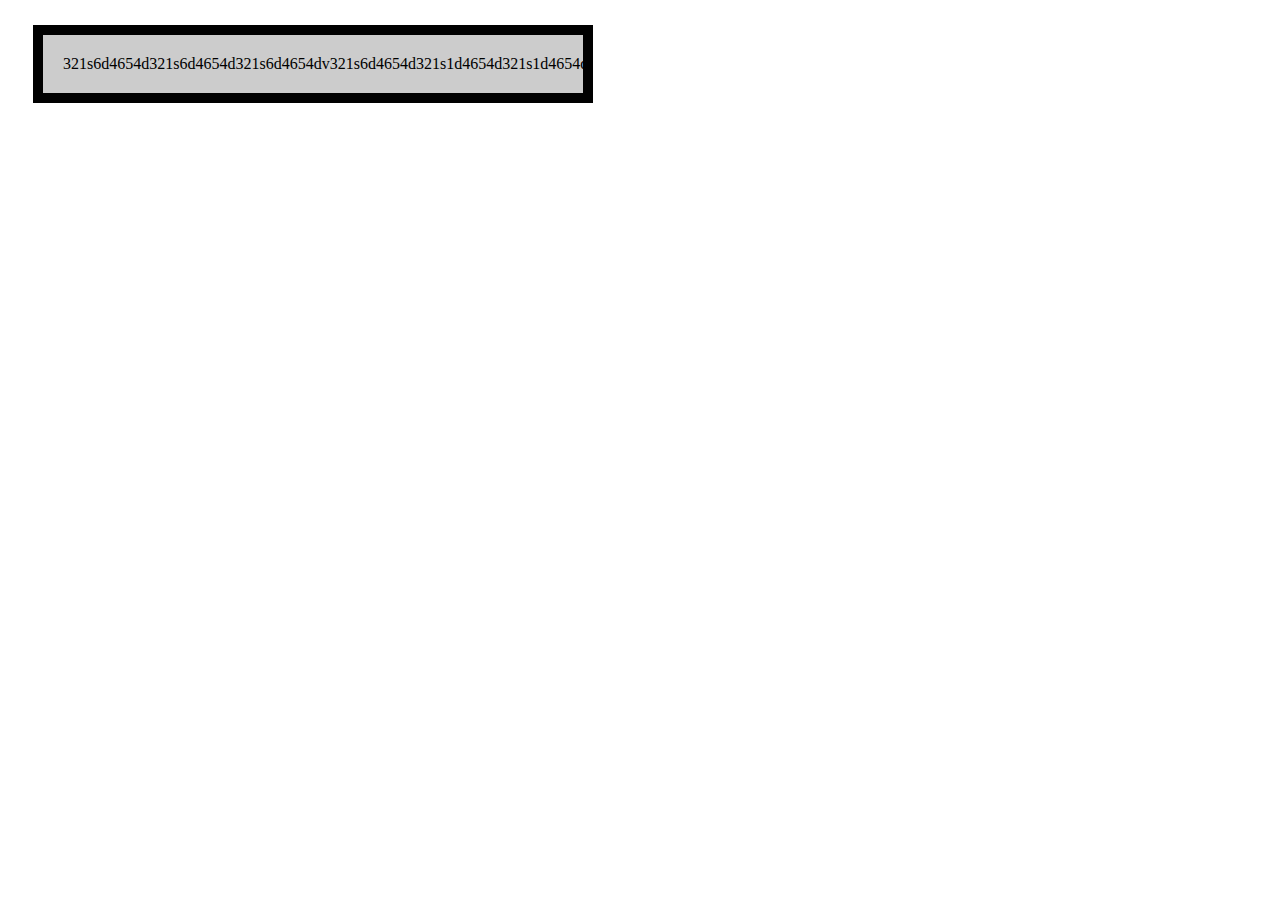
<file: lianxi2.html>
<!DOCTYPE html>
<html lang="en">
<head>
	<meta charset="UTF-8">
	<title>Document</title>
	<style>
	#sb{
		width: 500px;
		padding: 20px;
		border: 10px solid;
		margin: 25px;
		background: #ccc;
		overflow: scroll;
	}
	
	</style>
	
</head>
<body>
	<div id="sb">321s6d4654d321s6d4654d321s6d4654dv321s6d4654d321s1d4654d321s1d4654d321s1</div>

	
	<script>
		sb = document.getElementById('sb');
		console.log(sb.clientWidth);
		console.log(sb.offsetWidth);
		console.log(sb.scrollWidth);
	</script>
</body>
</html>
</file>
